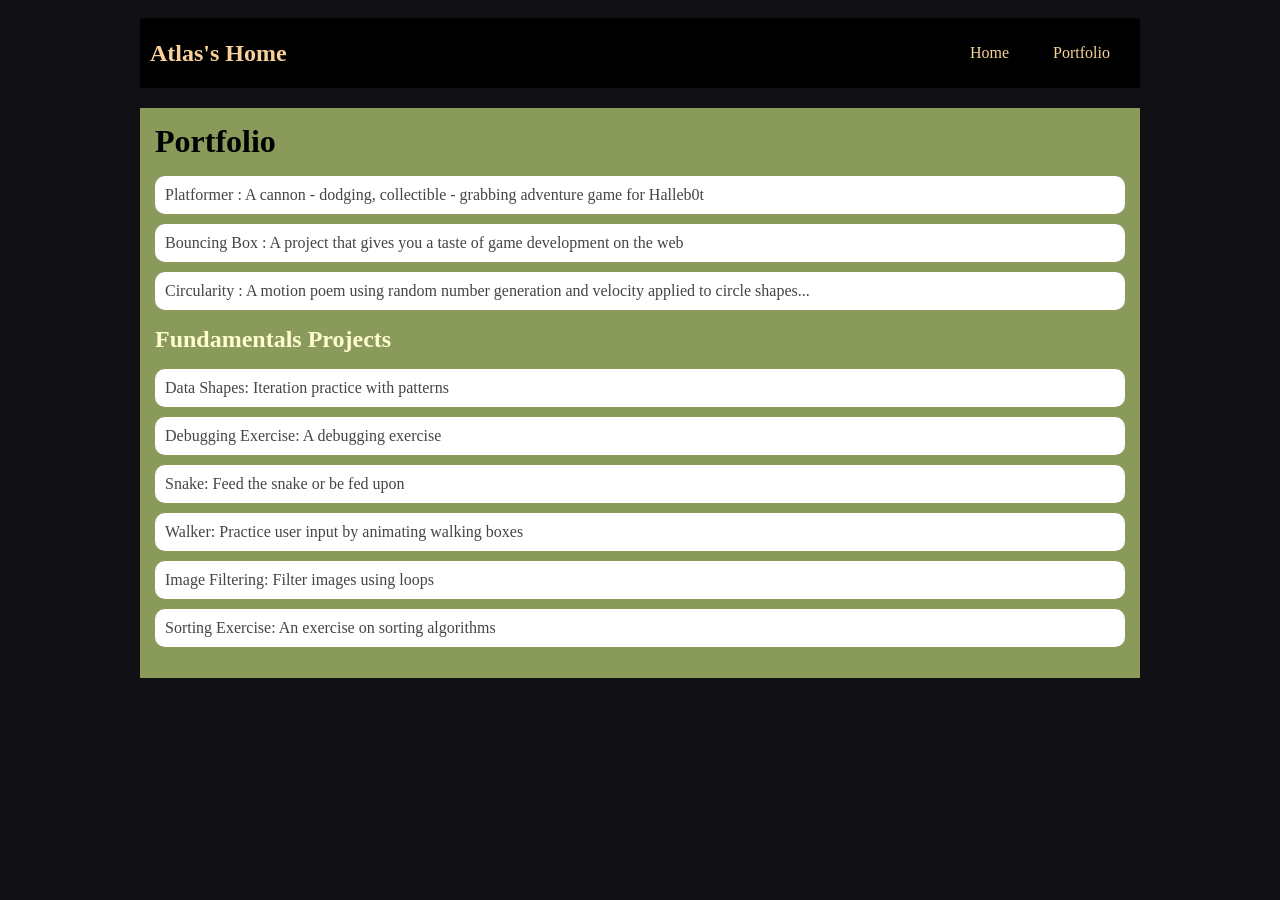
<file: portfolio.html>
<!DOCTYPE HTML>
<html>
    <head> 
        <meta charset="utf-8">
        <meta name="viewport" content="width=device-width, initial-scale=1.0">
        <title> Atlas's Home </title>
        <link rel="stylesheet" href="style.css"> 
    </head>

    <body>
        <div id="all-contents">
            <nav>
                <h1> Atlas's Home </h1>
                <ul id="nav-ul">
                    <li class="nav-li">
                        <a class="nav-li" href="index.html"> Home </a>
                    </li>
                    <li class="nav-li">
                        <a class="nav-li" href="portfolio.html"> Portfolio </a>
                    </li>
                </ul>
            </nav>

            <main>
                <div class="content">
                    <h1> Portfolio </h1>
                    <ul id="portfolio"> 
                        <li><a href="projects/platformer/">Platformer : A cannon - dodging, collectible - grabbing adventure game for Halleb0t</a></li>
                        <li><a href="projects/bouncing-box/">Bouncing Box : A project that gives you a taste of game development on the web </a></li>
                        <li><a href="projects/circularity/">Circularity : A motion poem using random number generation and velocity applied to circle shapes...</a></li>
                    </ul>
                    <h2>Fundamentals Projects</h2>
                    <ul id="portfolio">
                        <li><a href="asd-projects/data-shapes"> Data Shapes: Iteration practice with patterns</a></li>
                        <li><a href="asd-projects/debugging-exercise"> Debugging Exercise: A debugging exercise</a></li>
                        <li><a href="asd-projects/snake">Snake: Feed the snake or be fed upon</a></li>
                        <li><a href="asd-projects/walker">Walker: Practice user input by animating walking boxes</a></li>
                        <li><a href="asd-projects/image-filtering">Image Filtering: Filter images using loops</a></li>
                        <li><a href="asd-projects/sorting-exercise">Sorting Exercise: An exercise on sorting algorithms</a></li>
                    </ul>
                </div>
            </main>
        </div>
    </body>
</html>
</file>
<file: style.css>
body {
    background: rgb(17, 17, 21);
    color: rgb(255, 253, 208);
    padding: 10px;
    font-family: 'Times New Roman', Times, serif;
}
#all-contents {
  max-width: 800px;
    margin: auto;
    margin-bottom: 20px;
}

/* navigation menu */
nav {
    background: black;
   margin: 0 auto;
    display: flex;
    padding: 10px;
    border-radius: 1%;
    margin-bottom: 20px;
}
h1 {
    display: flex;
    align-items: center;
    color: rgb(247, 209, 153);
    flex: 1;
    margin: 0;
}
#nav-ul {
    list-style-image: none;
}
.nav-li {
    display: inline-block;
    padding: 0 10px;
}
a {
    text-decoration: none;
    color: rgb(247, 209, 153);
}

/* main container area beneath menu */
main {
    background: rgb(138, 154, 91);
    display: flex;
}
.sidebar {
    margin-right: 25px;
    padding: 10px;
}
.sidebar-img {
    width: 100%;
    max-width: 300px;
    height: auto;
    border-radius: 5%;
}
.content {
    flex: 1;
    padding: 15px;
}

/* portfolio styles */
#interests {
    border: 4px silver ridge;
    padding: 8px;
}
h2, h3 {
    margin: 0px;
}
/* portfolio styles */
.content h1 {
    color: black;
}

#portfolio {
    list-style-type: none;
    padding-left: 0;
}

#portfolio li {
    background: #fff;
    padding: 10px;
    border-radius: 10px;
    margin-bottom: 10px;
}

#portfolio li:hover {
    background: #eee;
}

#portfolio a {
    text-decoration: none;
    color: #454545;
}
/* responsive web design */
@media screen and (max-width: 768px) {
    * {
        box-sizing: border-box;
    }

    main {
      display: flex;
      flex-direction: column;
    }

    #all-contents {
        margin: 0;
    }

    .sidebar {
        margin-right: 0;
        display: flex;
        flex-direction: column;
        align-items: center;
    }

    .sidebar-img {
        width: 100%;
        max-width: 250px;
    }

    img {
        max-width: 100%;
        height: auto;
    }

    .content {
        padding: 10px;
    }

    h1 { font-size: 1.8rem; }
    h2 { font-size: 1.5rem; }
    h3 { font-size: 1.3rem; }

    p, li, a {
        font-size: 1rem;
    }
}

@media screen and (min-width: 1024px) {
    .sidebar-img {
        max-width: 600px;
    }

    #all-contents {
        max-width: 1000px;
    }
}
</file>
